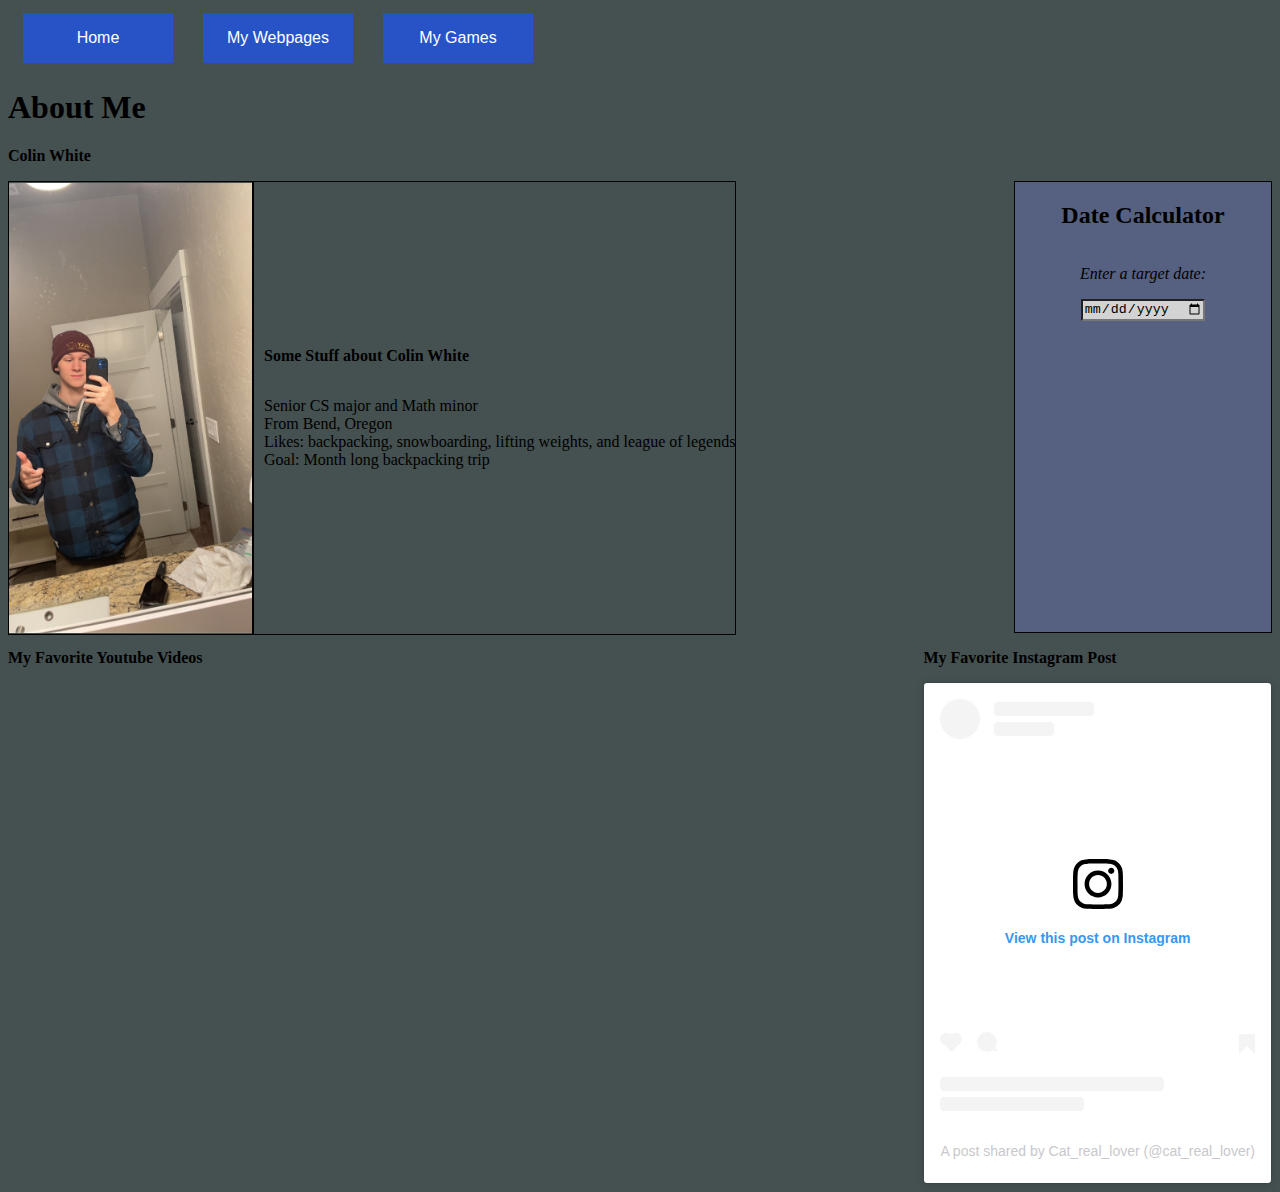
<file: webpages/AboutMe.html>
<!DOCTYPE html>
<html lang="en">
<head>
    <meta charset="UTF-8">

	<title>About Me - Colin White</title>

	<link rel="stylesheet" href="mystyle.css">
    <script src="displaymenu.js"></script>
</head>

<body>
    <nav>
        <div class="navcontent">
            <button class="navbutton" onclick="window.location='../index.html'">Home</button>
        </div>
        <div class="navcontent" id="nav1">
            <button class="navbutton" onclick="displaymenu('nav1')">My Webpages</button>
            <a href="./MySchedule.html">My Schedule</a>
            <a href="./MyForm.html">My Form</a>
            <a href="./AboutMe.html">About Me</a>
        </div>
        <div class="navcontent" id="nav2">
            <button class="navbutton" onclick="displaymenu('nav2')">My Games</button>
            <a href="https://csci-4611-spring-2023.github.io/assignment-1-colinjw458/">Spacestroids</a>
        </div>
    </nav>

	<h1>About Me</h1>

    <div id="aboutmemain">
        <p><strong>Colin White</strong></p>
        <div class="subabout">
            <div id="sstuff">
                <div class="meimg"><img class="meimg" src="./img/mypic.jpeg" alt="pic of me"></div>
                <div>
                    <p id="sstrong"><strong>Some Stuff about Colin White</strong></p>
                    <ul id="stufful">
                        <li>Senior CS major and Math minor</li>
                        <li>From Bend, Oregon</li>
                        <li>Likes: backpacking, snowboarding, lifting weights, and league of legends</li>
                        <li>Goal: Month long backpacking trip</li>
                    </ul>
                </div>
            </div>
            <div id="datecalc">
                <h2>Date Calculator</h2>
                <p><em>Enter a target date:</em></p>
                <input id="dateentry" type="date" onkeydown="checktime()" onkeyup="checktime()" onclick="checktime()" onmouseover="checktime()" onmouseout="checktime()">
                <p id="dateresult"></p>
            </div>
        </div>


        <div class="subabout">
            <div class="favorites">
                <p><Strong>My Favorite Youtube Videos</Strong></p>
                <iframe width="560" height="315" src="https://www.youtube.com/embed/videoseries?list=PL9FkhbRry65m6tgGKIl7mFvTtbccsloQy" title="YouTube video player" frameborder="0" allow="accelerometer; autoplay; clipboard-write; encrypted-media; gyroscope; picture-in-picture; web-share" allowfullscreen></iframe>
            </div>
            <div id="favorites">
                <p><Strong>My Favorite Instagram Post</Strong></p>
                <blockquote class="instagram-media" data-instgrm-captioned data-instgrm-permalink="https://www.instagram.com/p/CnoVvjDJFsn/?utm_source=ig_embed&amp;utm_campaign=loading" data-instgrm-version="14" style=" background:#FFF; border:0; border-radius:3px; box-shadow:0 0 1px 0 rgba(0,0,0,0.5),0 1px 10px 0 rgba(0,0,0,0.15); margin: 1px; max-width:540px; min-width:326px; padding:0; width:99.375%; width:-webkit-calc(100% - 2px); width:calc(100% - 2px);"><div style="padding:16px;"> <a href="https://www.instagram.com/p/CnoVvjDJFsn/?utm_source=ig_embed&amp;utm_campaign=loading" style=" background:#FFFFFF; line-height:0; padding:0 0; text-align:center; text-decoration:none; width:100%;" target="_blank"> <div style=" display: flex; flex-direction: row; align-items: center;"> <div style="background-color: #F4F4F4; border-radius: 50%; flex-grow: 0; height: 40px; margin-right: 14px; width: 40px;"></div> <div style="display: flex; flex-direction: column; flex-grow: 1; justify-content: center;"> <div style=" background-color: #F4F4F4; border-radius: 4px; flex-grow: 0; height: 14px; margin-bottom: 6px; width: 100px;"></div> <div style=" background-color: #F4F4F4; border-radius: 4px; flex-grow: 0; height: 14px; width: 60px;"></div></div></div><div style="padding: 19% 0;"></div> <div style="display:block; height:50px; margin:0 auto 12px; width:50px;"><svg width="50px" height="50px" viewBox="0 0 60 60" version="1.1" xmlns="https://www.w3.org/2000/svg" xmlns:xlink="https://www.w3.org/1999/xlink"><g stroke="none" stroke-width="1" fill="none" fill-rule="evenodd"><g transform="translate(-511.000000, -20.000000)" fill="#000000"><g><path d="M556.869,30.41 C554.814,30.41 553.148,32.076 553.148,34.131 C553.148,36.186 554.814,37.852 556.869,37.852 C558.924,37.852 560.59,36.186 560.59,34.131 C560.59,32.076 558.924,30.41 556.869,30.41 M541,60.657 C535.114,60.657 530.342,55.887 530.342,50 C530.342,44.114 535.114,39.342 541,39.342 C546.887,39.342 551.658,44.114 551.658,50 C551.658,55.887 546.887,60.657 541,60.657 M541,33.886 C532.1,33.886 524.886,41.1 524.886,50 C524.886,58.899 532.1,66.113 541,66.113 C549.9,66.113 557.115,58.899 557.115,50 C557.115,41.1 549.9,33.886 541,33.886 M565.378,62.101 C565.244,65.022 564.756,66.606 564.346,67.663 C563.803,69.06 563.154,70.057 562.106,71.106 C561.058,72.155 560.06,72.803 558.662,73.347 C557.607,73.757 556.021,74.244 553.102,74.378 C549.944,74.521 548.997,74.552 541,74.552 C533.003,74.552 532.056,74.521 528.898,74.378 C525.979,74.244 524.393,73.757 523.338,73.347 C521.94,72.803 520.942,72.155 519.894,71.106 C518.846,70.057 518.197,69.06 517.654,67.663 C517.244,66.606 516.755,65.022 516.623,62.101 C516.479,58.943 516.448,57.996 516.448,50 C516.448,42.003 516.479,41.056 516.623,37.899 C516.755,34.978 517.244,33.391 517.654,32.338 C518.197,30.938 518.846,29.942 519.894,28.894 C520.942,27.846 521.94,27.196 523.338,26.654 C524.393,26.244 525.979,25.756 528.898,25.623 C532.057,25.479 533.004,25.448 541,25.448 C548.997,25.448 549.943,25.479 553.102,25.623 C556.021,25.756 557.607,26.244 558.662,26.654 C560.06,27.196 561.058,27.846 562.106,28.894 C563.154,29.942 563.803,30.938 564.346,32.338 C564.756,33.391 565.244,34.978 565.378,37.899 C565.522,41.056 565.552,42.003 565.552,50 C565.552,57.996 565.522,58.943 565.378,62.101 M570.82,37.631 C570.674,34.438 570.167,32.258 569.425,30.349 C568.659,28.377 567.633,26.702 565.965,25.035 C564.297,23.368 562.623,22.342 560.652,21.575 C558.743,20.834 556.562,20.326 553.369,20.18 C550.169,20.033 549.148,20 541,20 C532.853,20 531.831,20.033 528.631,20.18 C525.438,20.326 523.257,20.834 521.349,21.575 C519.376,22.342 517.703,23.368 516.035,25.035 C514.368,26.702 513.342,28.377 512.574,30.349 C511.834,32.258 511.326,34.438 511.181,37.631 C511.035,40.831 511,41.851 511,50 C511,58.147 511.035,59.17 511.181,62.369 C511.326,65.562 511.834,67.743 512.574,69.651 C513.342,71.625 514.368,73.296 516.035,74.965 C517.703,76.634 519.376,77.658 521.349,78.425 C523.257,79.167 525.438,79.673 528.631,79.82 C531.831,79.965 532.853,80.001 541,80.001 C549.148,80.001 550.169,79.965 553.369,79.82 C556.562,79.673 558.743,79.167 560.652,78.425 C562.623,77.658 564.297,76.634 565.965,74.965 C567.633,73.296 568.659,71.625 569.425,69.651 C570.167,67.743 570.674,65.562 570.82,62.369 C570.966,59.17 571,58.147 571,50 C571,41.851 570.966,40.831 570.82,37.631"></path></g></g></g></svg></div><div style="padding-top: 8px;"> <div style=" color:#3897f0; font-family:Arial,sans-serif; font-size:14px; font-style:normal; font-weight:550; line-height:18px;">View this post on Instagram</div></div><div style="padding: 12.5% 0;"></div> <div style="display: flex; flex-direction: row; margin-bottom: 14px; align-items: center;"><div> <div style="background-color: #F4F4F4; border-radius: 50%; height: 12.5px; width: 12.5px; transform: translateX(0px) translateY(7px);"></div> <div style="background-color: #F4F4F4; height: 12.5px; transform: rotate(-45deg) translateX(3px) translateY(1px); width: 12.5px; flex-grow: 0; margin-right: 14px; margin-left: 2px;"></div> <div style="background-color: #F4F4F4; border-radius: 50%; height: 12.5px; width: 12.5px; transform: translateX(9px) translateY(-18px);"></div></div><div style="margin-left: 8px;"> <div style=" background-color: #F4F4F4; border-radius: 50%; flex-grow: 0; height: 20px; width: 20px;"></div> <div style=" width: 0; height: 0; border-top: 2px solid transparent; border-left: 6px solid #f4f4f4; border-bottom: 2px solid transparent; transform: translateX(16px) translateY(-4px) rotate(30deg)"></div></div><div style="margin-left: auto;"> <div style=" width: 0px; border-top: 8px solid #F4F4F4; border-right: 8px solid transparent; transform: translateY(16px);"></div> <div style=" background-color: #F4F4F4; flex-grow: 0; height: 12px; width: 16px; transform: translateY(-4px);"></div> <div style=" width: 0; height: 0; border-top: 8px solid #F4F4F4; border-left: 8px solid transparent; transform: translateY(-4px) translateX(8px);"></div></div></div> <div style="display: flex; flex-direction: column; flex-grow: 1; justify-content: center; margin-bottom: 24px;"> <div style=" background-color: #F4F4F4; border-radius: 4px; flex-grow: 0; height: 14px; margin-bottom: 6px; width: 224px;"></div> <div style=" background-color: #F4F4F4; border-radius: 4px; flex-grow: 0; height: 14px; width: 144px;"></div></div></a><p style=" color:#c9c8cd; font-family:Arial,sans-serif; font-size:14px; line-height:17px; margin-bottom:0; margin-top:8px; overflow:hidden; padding:8px 0 7px; text-align:center; text-overflow:ellipsis; white-space:nowrap;"><a href="https://www.instagram.com/p/CnoVvjDJFsn/?utm_source=ig_embed&amp;utm_campaign=loading" style=" color:#c9c8cd; font-family:Arial,sans-serif; font-size:14px; font-style:normal; font-weight:normal; line-height:17px; text-decoration:none;" target="_blank">A post shared by Cat_real_lover (@cat_real_lover)</a></p></div></blockquote> <script async src="//www.instagram.com/embed.js"></script>
            </div>
        </div>
    </div>
</body>

<script src="calc.js"></script>
</file>
<file: webpages/mystyle.css>
nav {
    width: min-content;
    display: flex;
    flex-wrap: nowrap;
    justify-content: flex-start;
}
body {
    background-color: rgb(69, 80, 80);
}
#tables {
    display: flex;
    flex-direction: row;
    flex-wrap: nowrap;
    justify-content: flex-start;
    align-items: flex-start;
    width: 100vw;
    gap: 0px;
}
.navbutton {
    background-color: #2853c7;
    color: white;
    padding: 16px 0px;
    width: 100%;
    font-size: 16px;
    border: none;
    cursor: pointer;
}
.navcontent {
    width: 150px;
    margin: 5px 15px;
    z-index: 2;
    display: flex;
    flex-direction: column;
}
.navcontent a {
    display: none;
    border: 1px solid black;
    color: #000;
    background-color: rgb(202, 202, 202);
    text-decoration: none;
    width: 100%;
    padding: 10px 0px;
}
.navcontent a:hover {
    display: block;
    background-color: blueviolet;
    color: white;
}
table {
    border-collapse: collapse;
    margin-left: 0;
    display: inline-block;
}
#tables table {
    border-radius: 20px;
}
th {
    border: 1px solid;
}
.tr1 {
    background-color: rgb(148, 201, 207);
}
.tr2 {
    background-color: rgb(223, 222, 220);
}
td {
    text-align: center;
    border: 1px solid;
    padding: 20px 16px;
}
.pagetitle {
    text-align: left;
    color: white;
}
#mainimg {
    width: 30vw;
    height: 20vw;
    float: right;
    z-index: 1;
}
.thumbnail {
    display: none;
    border: none;
    height: 75px;
    width: 75px;
}

form {
    border-collapse: collapse;
    background-color: aliceblue;
    width: 30vw;
    margin-left: 5%;
    margin-top: 5%;
    display: block;
    border-radius: 25px;
    max-width: 500px;
}
input[type=text] {
    width: 90%;
    padding: 0px 0px;
    height: 25px;
    box-sizing: border-box;
}
label {
    padding: 10px 0px;
    width: auto;
    font-size: large;
}
.row{
    text-align: center;
}
.column{
    display: inline-block;
    width: 45%;
    padding: 25px 8px;
}
input[type=submit] {
    background-color: rgb(107, 233, 107);
    border-radius: 10px;
    width: 50%;
    padding: 15px 0px;
    cursor: pointer;
}
.meimg {
    height: 50vh;
    width: 27vh;
}
#sstrong {
    margin-left: 10px;
}
#sstuff {
    display: flex;
}
#sstuff > div{
    display: flex;
    flex-direction: column;
    border: 1px solid black;
    justify-content: center;
    height: 100%;
}
#stufful{
    list-style-type: none;
    padding-left: 10px;
}
#stufful li{
    list-style-type: none;
}
#datecalc {
    border: 1px solid black;
    background-color: #566080;
    width: 20vw;
    height: 50vh;
    display: flex;
    flex-direction: column;
    align-items: center;
}
#dateentry {
    background-color: lightgrey;
}
#dateresult {
    color: red;
}
#bigimg{
    align-self: center;
}
#popup {
    text-align: center;
    margin-top: 0px;
    margin-bottom: 0px;
}
#mapcontainer {
    width: 100%;
    display: flex;
    justify-content: flex-start;
    align-items: flex-start;
}
#mapcontainer > div{
    height: 40vh;
    border-radius: 20px 0px 0px 20px;
}
#map {
    width: 85vw;
}
.searchcontainer {
    display: flex;
    align-items: flex-start;
    border: darkslategrey 1px solid;
    border-radius: 0px 0px 20px 0px;
    align-content: flex-start;
    justify-content: flex-start;
    background-color: rgba(128, 206, 225, 30%);
    height: 50%;
    width: 15vw;
    flex-wrap: wrap;
    flex-direction: column;
}
.searchcontainer > div{
     height: 20%;
 }
.inlinediv{
    display: inline-flex;
    justify-content: space-around;
    align-items: center;
    flex-wrap: nowrap;
    height: min-content !important;
    margin: 5px 0px;
}
#selecter {
    display: flex;
    flex-wrap: wrap;
    align-items: center;
    align-content: flex-start;
    height: 40%;
    margin-bottom: 5px;
}
#selecter select{
    height: 30%;
}
.mapbutton {
    border-radius: 5px;
    width: 50px;
    background-color: rgba(128, 206, 225, 75%);
    height: 20px;
    padding: 0px 0px;
    margin: 5px 5px;
}
.searchcontainer:nth-child(odd) {
    background-color: rgba(128, 206, 225, 60%);
    border-radius: 0px 20px 0px 0px;
}
.searchcontainer p{
    margin: 0px;
}
.searchcontainer label {
    display: inline-block;
}
.radio {
    display: flex;
    flex-direction: column;
    padding: 0px;
    margin: 0px;
    height: 32% !important;
}
.radio label {
    padding: 0px;
}
#steps {
    width: 0%;
    background-color: #f4f4f4;
    border-radius: 10px;
}
#aboutmap {
    width: 30vw;
    height: 40vh;
    margin-top: 5%;
    margin-left: 5%;
}
#formdiv {
    display: flex;
    flex-direction: row;
}
#aboutmemain {
    display: flex;
    flex-direction: column;
}
.subabout {
    display: flex;
    justify-content: space-between;
}
.favorites {
    display: flex;
    flex-direction: column;
}
h1 {
    margin-bottom: 5px;
}
</file>
